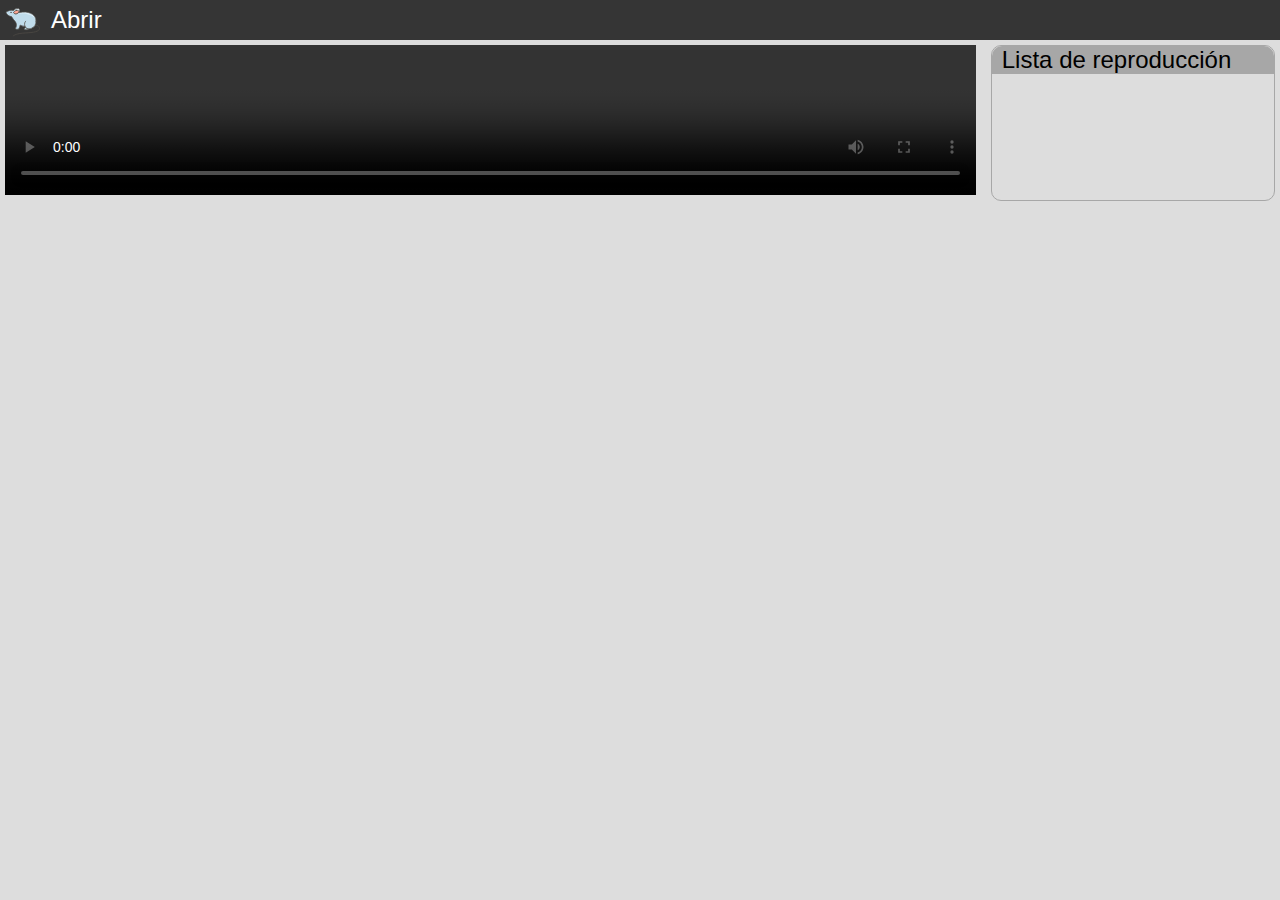
<file: index.html>
<!DOCTYPE html>
<html lang="es">
<head>
    <meta charset="UTF-8">
    <meta http-equiv="X-UA-Compatible" content="IE=edge">
    <meta name="viewport" content="width=device-width, initial-scale=1.0">
    <meta name="theme-color" content="#535353">
    <title>Reproductor de vídeo</title>

    <!-- Estilos -->
    <link rel="stylesheet" href="./css/computer_index_page.css" media="(min-width: 1024px)">
    <link rel="stylesheet" href="./css/phone_index_page.css" media="(min-width: 320px) and (max-width: 1023px)">
    <link rel="stylesheet" href="./css/colors_scheme.css">
    
    <!-- Scripts -->
    <link rel="manifest" href="./manifest.webmanifest">
    <link rel="shortcut icon" href="./icons/favicon.svg" type="image/svg+xml">
    <script src="./script/StoragePrototype.js"></script>
    <script src="./script/NodeListPrototype.js"></script>
    <script src="./script/index.js" defer></script>
</head>
<body>

<nav>
    <img src="./icons/favicon.svg" alt="Icono" class="main_icono">
    <label>Abrir<input id="open_video" type="file" multiple accept="video/*"></label>
</nav>

<aside class="cola_videos">
    <h1>Lista de reproducción</h1>
    <div id="cola_videos"></div>
</aside>
<main class="main_elements">
    <video id="main_video_element" preload="auto" controls></video>
</main>
</body>
</html>
</file>
<file: css/computer_index_page.css>
*{margin:0px;padding:0px;font-size:24px;font-weight:400;font-family:Arial, Helvetica, sans-serif}body{background-color:var(--background_color);display:-ms-grid;display:grid;grid-gap:5px;-ms-grid-columns:1fr 0.3fr;grid-template-columns:1fr 0.3fr;-ms-grid-rows:minmax(var(--altura_opciones_bar), auto) 1fr;grid-template-rows:minmax(var(--altura_opciones_bar), auto) 1fr;grid-template-areas:"option_bar  option_bar" "super_bar lateral_bar "}nav{-ms-grid-row:1;-ms-grid-column:1;-ms-grid-column-span:2;grid-area:option_bar;padding:2px 5px;color:white;display:-webkit-inline-box;display:-ms-inline-flexbox;display:inline-flex;background-color:var(--nav_color_background)}nav .main_icono{display:block;min-height:12px;height:100%;max-height:36px}nav button,nav label{display:-webkit-box;display:-ms-flexbox;display:flex;-webkit-box-align:center;-ms-flex-align:center;align-items:center;padding:0px 5px;margin:0px 5px;outline:none;background-color:transparent;border-color:transparent;border-radius:var(--radius_border_value);text-align:center}nav button:hover,nav label:hover{background-color:var(--button_shadow_color)}nav button #open_video,nav label #open_video{display:none}aside{margin:0px 5px;--internal_element_padding: 10px;border-radius:var(--radius_border_value);-ms-grid-row:2;-ms-grid-column:2;grid-area:lateral_bar;border:1px solid var(--border_queue_color)}aside h1{border-radius:var(--radius_border_value);border-bottom-left-radius:0px;border-bottom-right-radius:0px;padding:0px var(--internal_element_padding);background-color:var(--button_shadow_color)}aside .card_element{padding:0px var(--internal_element_padding);font-size:0.8rem;border-left:2px solid transparent;margin:5px 0px}aside .card_element.actual{border-left:2px solid green}aside .card_element:hover{background-color:var(--button_shadow_color)}main{margin:0px 5px;-ms-grid-row:2;-ms-grid-column:1;grid-area:super_bar}main video{width:100%;max-height:100vh}
</file>
<file: css/phone_index_page.css>
*{margin:0px;padding:0px;font-size:22px;font-weight:400;font-family:Arial, Helvetica, sans-serif}body{background-color:var(--background_color);display:-ms-grid;display:grid;grid-gap:5px;-ms-grid-columns:1fr;grid-template-columns:1fr;-ms-grid-rows:minmax(var(--altura_opciones_bar), auto) 1fr 1fr;grid-template-rows:minmax(var(--altura_opciones_bar), auto) 1fr 1fr;grid-template-areas:"option_bar" "super_bar" "lateral_bar"}nav{padding:2px 5px;color:white;-ms-grid-row:1;-ms-grid-column:1;grid-area:option_bar;display:-webkit-inline-box;display:-ms-inline-flexbox;display:inline-flex;background-color:var(--nav_color_background)}nav .main_icono{display:block;min-height:12px;height:100%;max-height:32px}nav button,nav label{display:-webkit-box;display:-ms-flexbox;display:flex;-webkit-box-align:center;-ms-flex-align:center;align-items:center;padding:0px 5px;margin:0px 5px;outline:none;background-color:transparent;border-color:transparent;border-radius:var(--radius_border_value);text-align:center}nav button:hover,nav label:hover{background-color:var(--button_shadow_color)}nav button #open_video,nav label #open_video{display:none}aside{margin:0px 5px;--internal_element_padding: 10px;border-radius:var(--radius_border_value);-ms-grid-row:3;-ms-grid-column:1;grid-area:lateral_bar;border:1px solid var(--border_queue_color)}aside h1{border-radius:var(--radius_border_value);border-bottom-left-radius:0px;border-bottom-right-radius:0px;padding:0px var(--internal_element_padding);background-color:var(--button_shadow_color)}aside .card_element{padding:0px var(--internal_element_padding);font-size:0.8rem;border-left:2px solid transparent;margin:5px 0px}aside .card_element.actual{border-left:2px solid green}aside .card_element:hover{background-color:var(--button_shadow_color)}main{margin:0px 5px;-ms-grid-row:2;-ms-grid-column:1;grid-area:super_bar}main video{width:100%;max-height:100vh}
</file>
<file: css/colors_scheme.css>
@media (prefers-color-scheme: dark){:root{--altura_opciones_bar: 30px;--background_color: #2e2e2e;--button_shadow_color: #202020;--radius_border_value: 10px;--nav_color_background: #151515;--border_queue_color: #535353}*{color:white}nav>.main_icono{-webkit-filter:grayscale(1);filter:grayscale(1)}}@media (prefers-color-scheme: light){:root{--altura_opciones_bar: 30px;--background_color: #dddddd;--button_shadow_color: #a7a7a7;--radius_border_value: 10px;--nav_color_background: #353535;--border_queue_color: #a7a7a7}}
</file>
